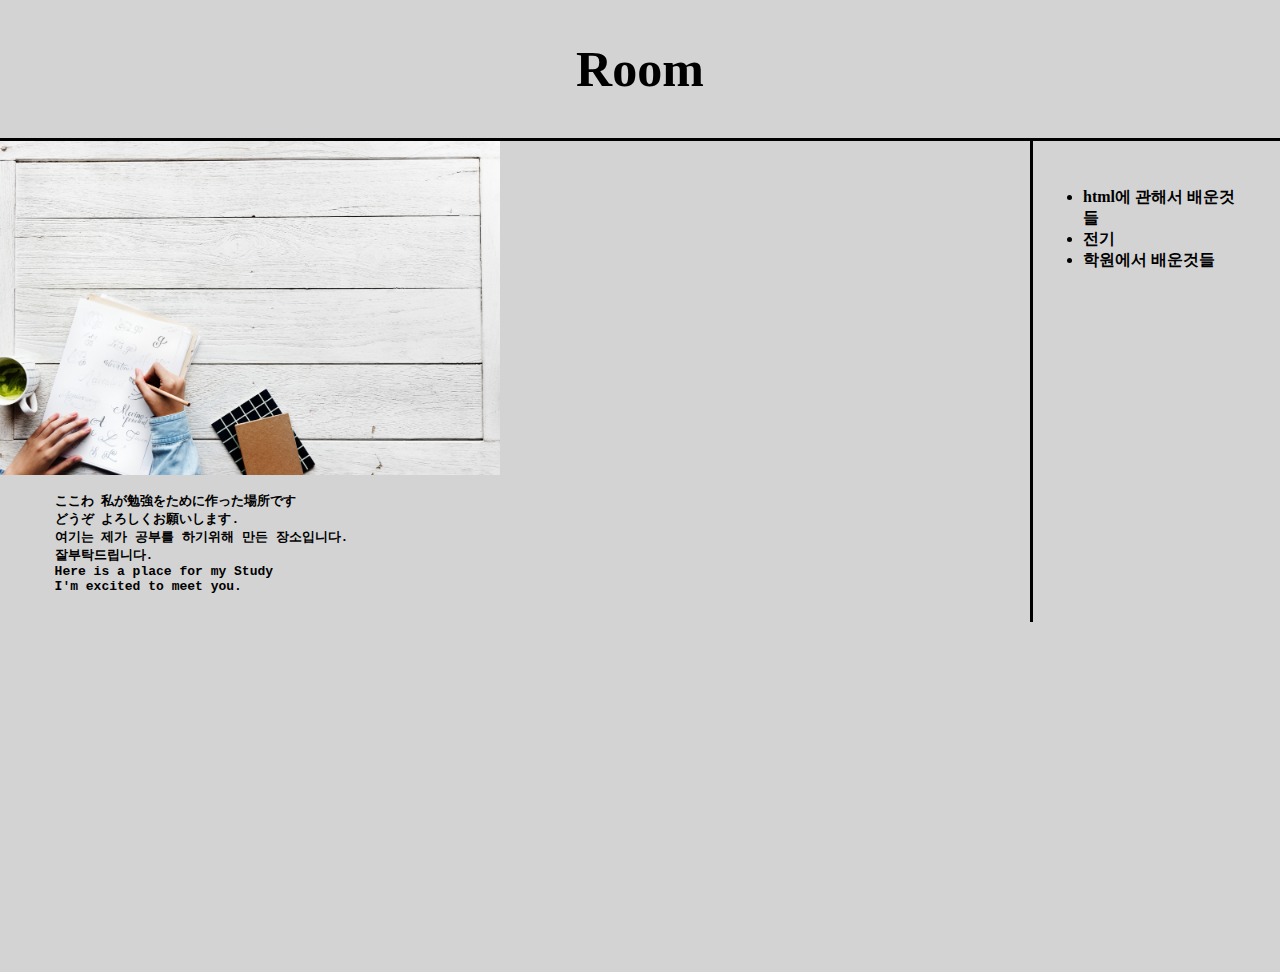
<file: Index.html>
<!doctype html>
<html>

<head>
<title>지식창고</title>
<meta charset="utf-8">
<link rel="stylesheet" href="style.css">


</head>




<body style="background-color:lightgrey;">
<h1><a href="Index.html">Room</a></h1>
  <div id="grid">

    <div>
      <img src="study.jpg" width="500px">

       <pre>
       <strong>ここわ 私が勉強をために作った場所です
       どうぞ よろしくお願いします.
       여기는 제가 공부를 하기위해 만든 장소입니다.
       잘부탁드립니다.
       Here is a place for my Study
       I'm excited to meet you.</strong>
      </pre>
    </div>


    <nav class="content">
      <ul>
        <li><strong><a href="hyper text mutual langage.html">html에 관해서 배운것들</a></strong></li>
        <li><strong><a href="전기.html">전기</a></strong></li>
        <li><strong><a href="itbank.html">학원에서 배운것들</a></strong></li>
      </ul>
    </nav>



  </div>













<pre>

  <p>

    <div id="disqus_thread"></div>
<script>

/**
*  RECOMMENDED CONFIGURATION VARIABLES: EDIT AND UNCOMMENT THE SECTION BELOW TO INSERT DYNAMIC VALUES FROM YOUR PLATFORM OR CMS.
*  LEARN WHY DEFINING THESE VARIABLES IS IMPORTANT: https://disqus.com/admin/universalcode/#configuration-variables*/
/*
var disqus_config = function () {
this.page.url = PAGE_URL;  // Replace PAGE_URL with your page's canonical URL variable
this.page.identifier = PAGE_IDENTIFIER; // Replace PAGE_IDENTIFIER with your page's unique identifier variable
};
*/
(function() { // DON'T EDIT BELOW THIS LINE
var d = document, s = d.createElement('script');
s.src = 'https://moonchangmin.disqus.com/embed.js';
s.setAttribute('data-timestamp', +new Date());
(d.head || d.body).appendChild(s);
})();
</script>
<noscript>Please enable JavaScript to view the <a href="https://disqus.com/?ref_noscript">comments powered by Disqus.</a></noscript>
</p>
<div>

  <!--Start of Tawk.to Script-->
  <script type="text/javascript">
  var Tawk_API=Tawk_API||{}, Tawk_LoadStart=new Date();
  (function(){
  var s1=document.createElement("script"),s0=document.getElementsByTagName("script")[0];
  s1.async=true;
  s1.src='https://embed.tawk.to/5bd94984476c2f239ff6ad1e/default';
  s1.charset='UTF-8';
  s1.setAttribute('crossorigin','*');
  s0.parentNode.insertBefore(s1,s0);
  })();
  </script>
  <!--End of Tawk.to Script-->
</body>



</html>
</file>
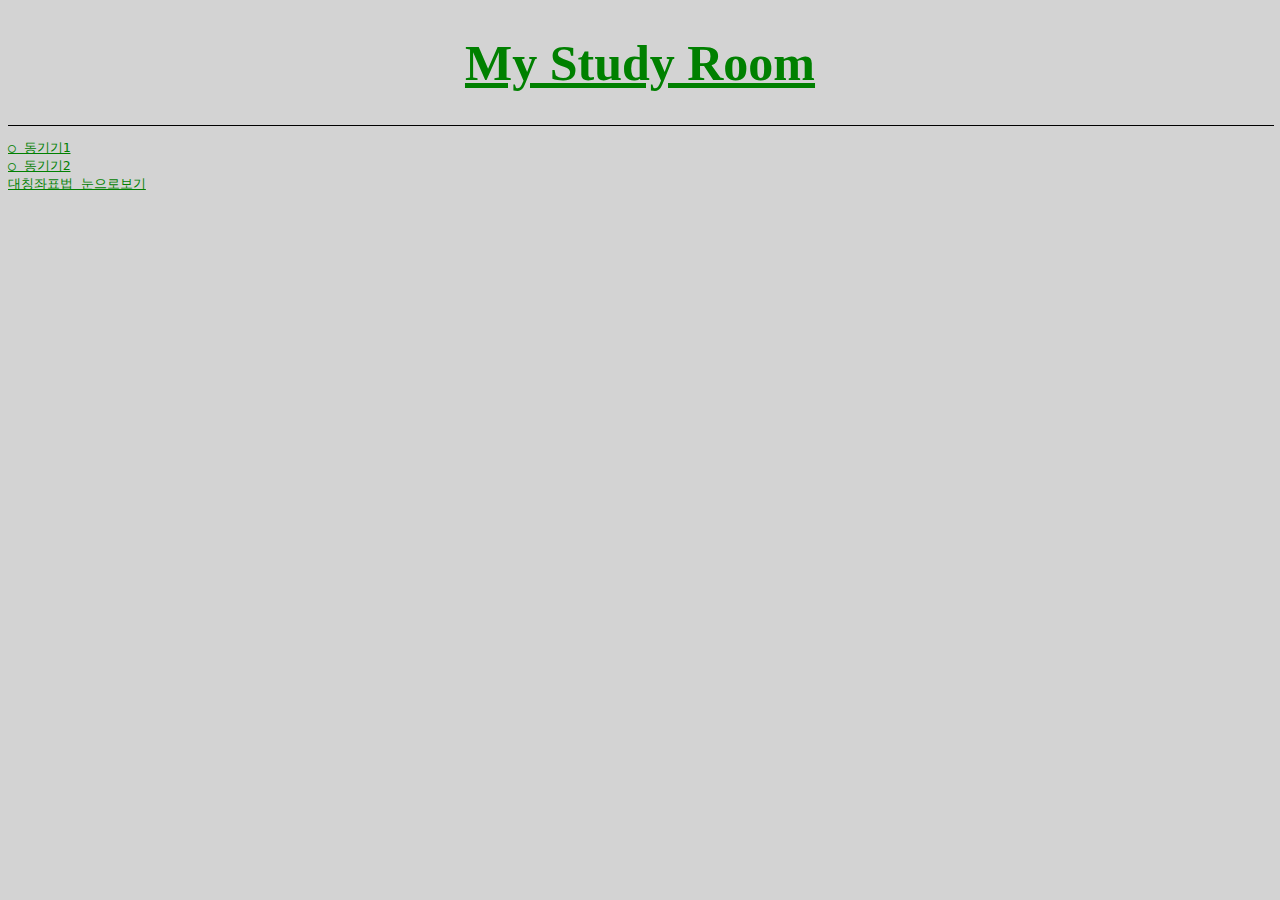
<file: electronic.html>
<!doctype html>
<html>
<head>
<title>electronics</title>
<meta charset="utf-8">
<style media="screen">
  a{
    color:green;
  }
  h1{font-size:50px;
    text-align:center;
  }
</style>
<h1><a href="Index.html">My Study Room</a></h1>
<hr size=1 width=100% align=center color=black>
</head>


<body style="background-color:lightgrey;">
  <div>
<pre>
<a href="synchronous machine1.html">○ 동기기1</a>
<a href="synchronous machine2.html">○ 동기기2</a>
<a href="http://stevenblair.github.io/seq/">대칭좌표법 눈으로보기</a>
</pre>
</div>



</body>
</html>
</file>
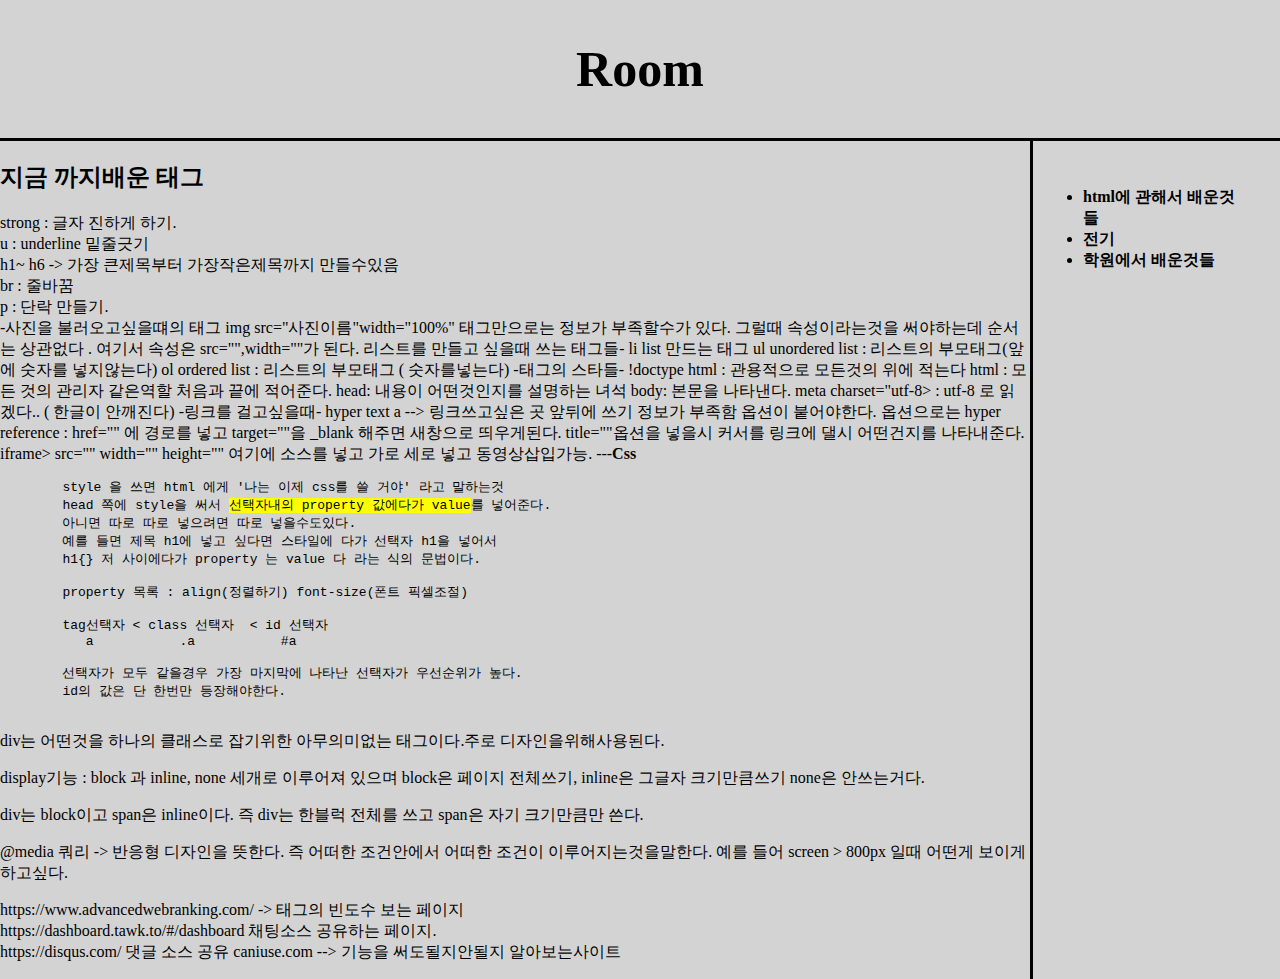
<file: hyper text mutual langage.html>
<!doctype html>
<html>

<head>
<title>html지식</title>
<meta charset="utf-8">
<link rel="stylesheet" href="style.css">
</head>


<body style="background-color:lightgrey;">




<h1><a href="Index.html">Room</a></h1>
  <div id="grid">


      <div>

        <h2>지금 까지배운 태그</h2>

          <li>strong : 글자 진하게 하기.</li>
          <li>u : underline  밑줄긋기</li>
          <li>h1~ h6 -> 가장 큰제목부터 가장작은제목까지 만들수있음</li>

          <li>br : 줄바꿈</li>
          <li>p  : 단락 만들기.</li>
        </ul>

        -사진을 불러오고싶을떄의 태그

        img src="사진이름"width="100%"
        태그만으로는 정보가 부족할수가 있다.
        그럴때 속성이라는것을 써야하는데 순서는 상관없다 . 여기서 속성은 src="",width=""가 된다.




        리스트를 만들고 싶을때 쓰는 태그들-

        li  list 만드는 태그
        ul unordered list : 리스트의 부모태그(앞에 숫자를 넣지않는다)
        ol ordered list    : 리스트의 부모태그 ( 숫자를넣는다)


        -태그의 스타들-

        !doctype html : 관용적으로 모든것의 위에 적는다
        html : 모든 것의 관리자 같은역할 처음과 끝에 적어준다.
        head: 내용이 어떤것인지를 설명하는 녀석
        body: 본문을 나타낸다.
        meta charset="utf-8>   : utf-8 로 읽겠다..   ( 한글이 안깨진다)




        -링크를 걸고싶을때-

        hyper text

        a --> 링크쓰고싶은 곳 앞뒤에 쓰기
                         정보가 부족함
                         옵션이 붙어야한다.


        옵션으로는       hyper reference : href="" 에 경로를 넣고
                     target=""을 _blank 해주면 새창으로 띄우게된다.
                     title=""옵션을 넣을시 커서를 링크에 댈시 어떤건지를 나타내준다.


          iframe> src="" width="" height="" </iframe>
          여기에 소스를 넣고 가로 세로 넣고 동영상삽입가능.
        </pre>



        ---<strong>Css</strong>

        <pre>
        style 을 쓰면 html 에게 '나는 이제 css를 쓸 거야' 라고 말하는것
        head 쪽에 style을 써서 <mark>선택자내의 property 값에다가 value</mark>를 넣어준다.
        아니면 따로 따로 넣으려면 따로 넣을수도있다.
        예를 들면 제목 h1에 넣고 싶다면 스타일에 다가 선택자 h1을 넣어서
        h1{} 저 사이에다가 property 는 value 다 라는 식의 문법이다.

        property 목록 : align(정렬하기) font-size(폰트 픽셀조절)

        tag선택자 < class 선택자  < id 선택자
           a           .a           #a

        선택자가 모두 같을경우 가장 마지막에 나타난 선택자가 우선순위가 높다.
        id의 값은 단 한번만 등장해야한다.
        </pre>
        <p>div는 어떤것을 하나의 클래스로 잡기위한 아무의미없는 태그이다.주로 디자인을위해사용된다.</p>
        <p>display기능 : block 과 inline, none 세개로 이루어져 있으며
                        block은 페이지 전체쓰기,
                        inline은 그글자 크기만큼쓰기
                        none은 안쓰는거다.</p>
        <p>div는 block이고 span은 inline이다. 즉 div는 한블럭 전체를 쓰고
        span은 자기 크기만큼만 쓴다.
        <p>@media 쿼리 -> 반응형 디자인을 뜻한다.
        즉 어떠한 조건안에서 어떠한 조건이 이루어지는것을말한다.
        예를 들어 screen > 800px 일때 어떤게 보이게 하고싶다.</p>


        </p>
        <p>https://www.advancedwebranking.com/  -> 태그의 빈도수 보는 페이지
        <br>https://dashboard.tawk.to/#/dashboard 채팅소스 공유하는 페이지.
        <br>https://disqus.com/  댓글 소스 공유
        caniuse.com --> 기능을 써도될지안될지 알아보는사이트
        </p>

        </div>




        <nav class="content">
          <ul>
            <li><strong><a href="hyper text mutual langage.html">html에 관해서 배운것들</a></strong></li>
            <li><strong><a href="전기.html">전기</a></strong></li>
            <li><strong><a href="itbank.html">학원에서 배운것들</a></strong></li>
          </ul>
        </nav>


  </div>

</body>
</html>
</file>
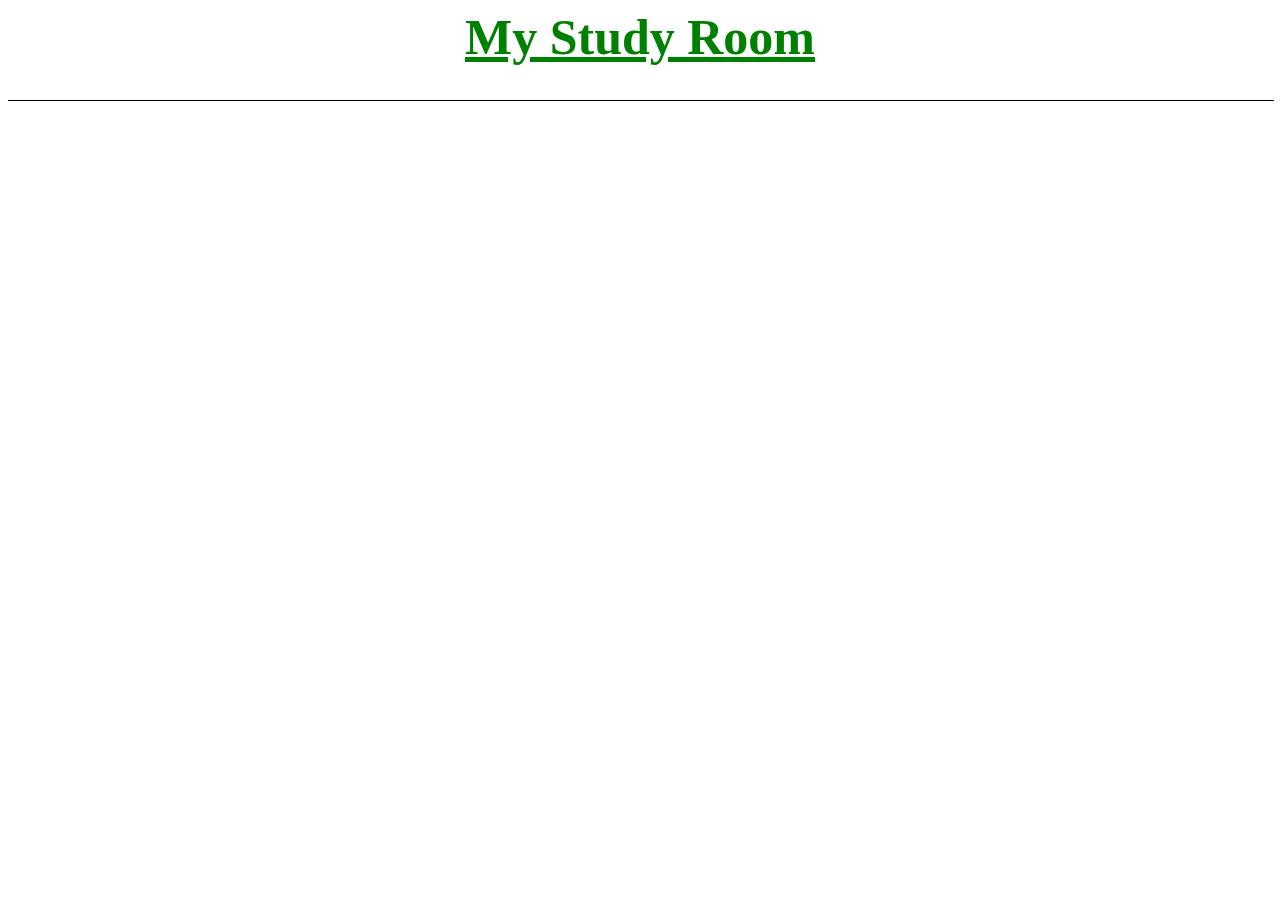
<file: itbank.html>
<!doctype>
<html>

<head>
  <title>ITbank</title>
  <meta charset="utf-8">
  <style media="screen">
    a{color:green;}
    h1{font-size:50px;
      text-align:center;

    }
  </style>
  <h1><a href="Index.html">My Study Room</a></h1>
  <hr size=1 width=100% align=center color=black>
</head>
</file>
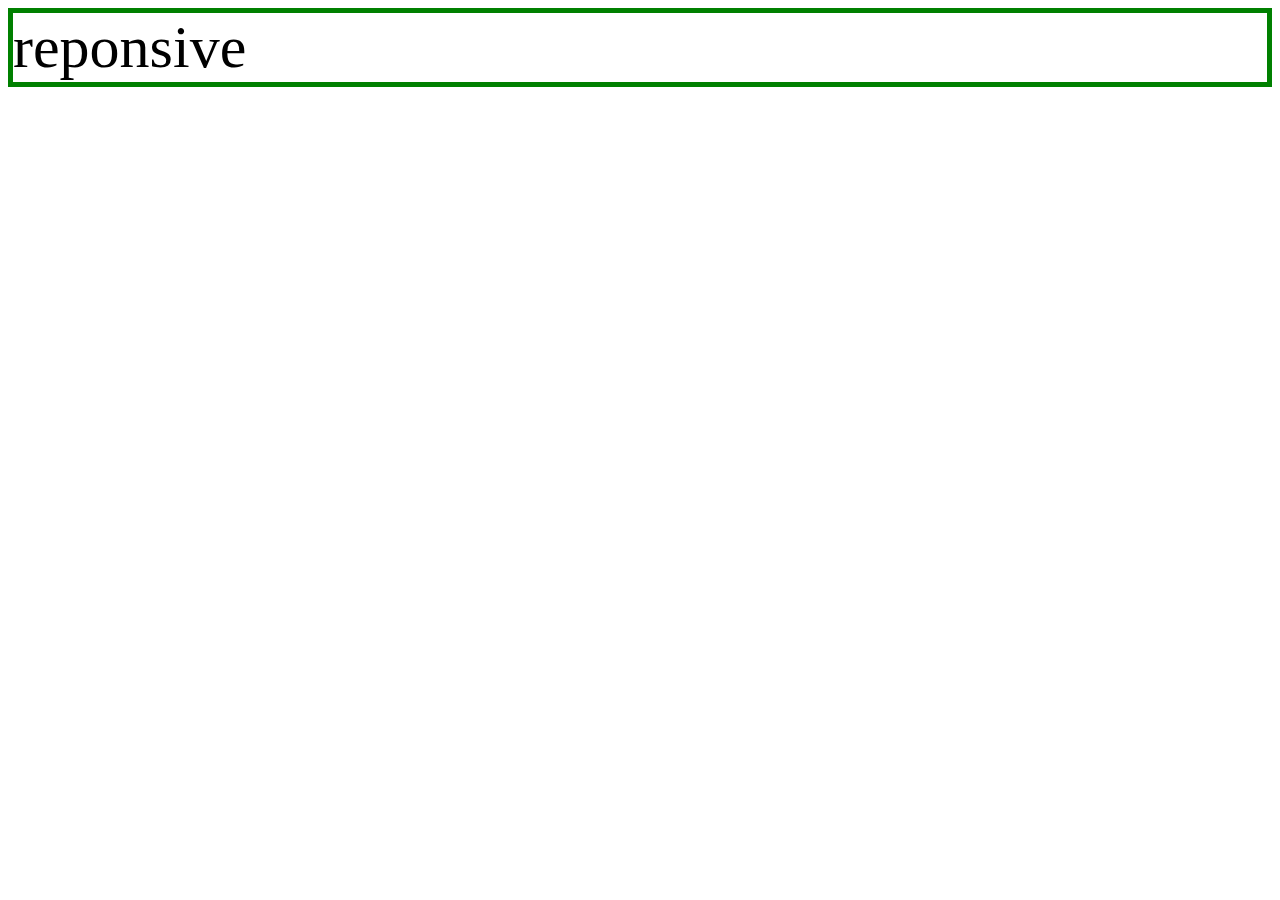
<file: mediaquery.html>
<!DOCTYPE html>
<html>
  <head>
    <meta charset="utf-8">
    <title></title>
    <style>
      @media(max-width:800px) {
        div{
          display:none;
        }
      }
      div{
        border: 5px solid green;
        font-size:60px;
      }
    </style>
  </head>
  <body>
    <div>
      reponsive
    </div>
  </body>
</html>
</file>
<file: style.css>
<style>

  @media(min-width:800px){
    #grid{
      display:block;
          }
      #grid ul{
        border-left: none;
              }
  }
  body{
    margin:0;
  }
  a{color:black;
    text-decoration:none; }
    h1{font-size:50px;
      text-align:center;
      border-bottom: 3px black solid;
      padding: 40px;
      margin: 0px;
    }

  #grid{
    display:grid;
    grid-template-columns: 1fr 250px;
  }

  #grid .content{
    border-left: 3px black solid;
    width: 200px;
    margin:0;
    padding:30px;
    padding-right: 10px;
    padding-left: 10px
  }
  </style>
</file>
